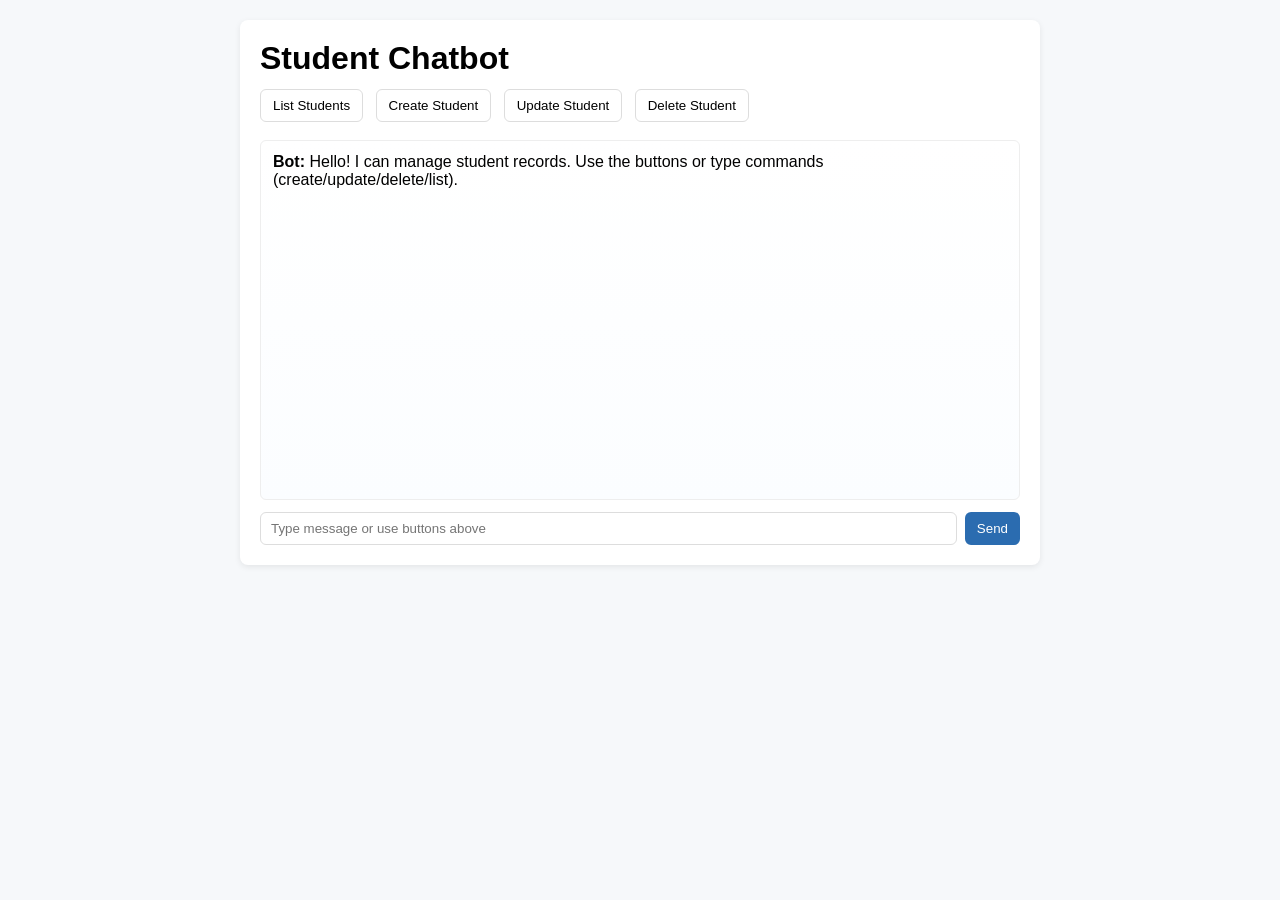
<file: templates/index.html>
<!doctype html>
<html lang="en">

<head>
    <meta charset="utf-8">
    <meta name="viewport" content="width=device-width,initial-scale=1">
    <title>Student Chatbot</title>
    <link rel="stylesheet" href="/static/css/style.css">
</head>

<body>
    <div class="container">
        <h1>Student Chatbot</h1>

        <div id="ops" class="ops">
            <button data-msg="List students">List Students</button>
            <button data-msg="Create student name=John age=20">Create Student</button>
            <button data-msg="Update student id=1 name=Jane">Update Student</button>
            <button data-msg="Delete student id=1">Delete Student</button>
        </div>

        <div id="chat" class="chat" aria-live="polite"></div>

        <form id="chat-form" class="chat-form">
            <input id="message" placeholder="Type message or use buttons above" autocomplete="off">
            <button type="submit">Send</button>
        </form>
    </div>

    <script src="/static/js/chat.js"></script>
</body>

</html>
</file>
<file: static/css/style.css>
* {
    box-sizing: border-box;
}

body {
    font-family: Arial, sans-serif;
    background: #f6f8fa;
    margin: 0;
    padding: 20px;
}

.container {
    max-width: 800px;
    margin: 0 auto;
    background: #fff;
    padding: 20px;
    border-radius: 8px;
    box-shadow: 0 2px 6px rgba(0, 0, 0, 0.08);
}

h1 {
    margin: 0 0 12px 0;
}

.ops {
    margin-bottom: 12px;
}

.ops button {
    margin-right: 8px;
    margin-bottom: 6px;
    padding: 8px 12px;
    border-radius: 6px;
    border: 1px solid #ddd;
    background: #fff;
    cursor: pointer;
}

.chat {
    height: 360px;
    overflow: auto;
    border: 1px solid #eee;
    padding: 12px;
    border-radius: 6px;
    background: linear-gradient(#fff, #fbfdff);
}

.message {
    margin-bottom: 10px;
}

.message.user {
    text-align: right;
}

.message.bot {
    text-align: left;
}

.chat-form {
    display: flex;
    gap: 8px;
    margin-top: 12px;
}

.chat-form input {
    flex: 1;
    padding: 8px 10px;
    border-radius: 6px;
    border: 1px solid #ddd;
}

.chat-form button {
    padding: 8px 12px;
    border-radius: 6px;
    border: none;
    background: #2b6cb0;
    color: #fff;
    cursor: pointer;
}
</file>
